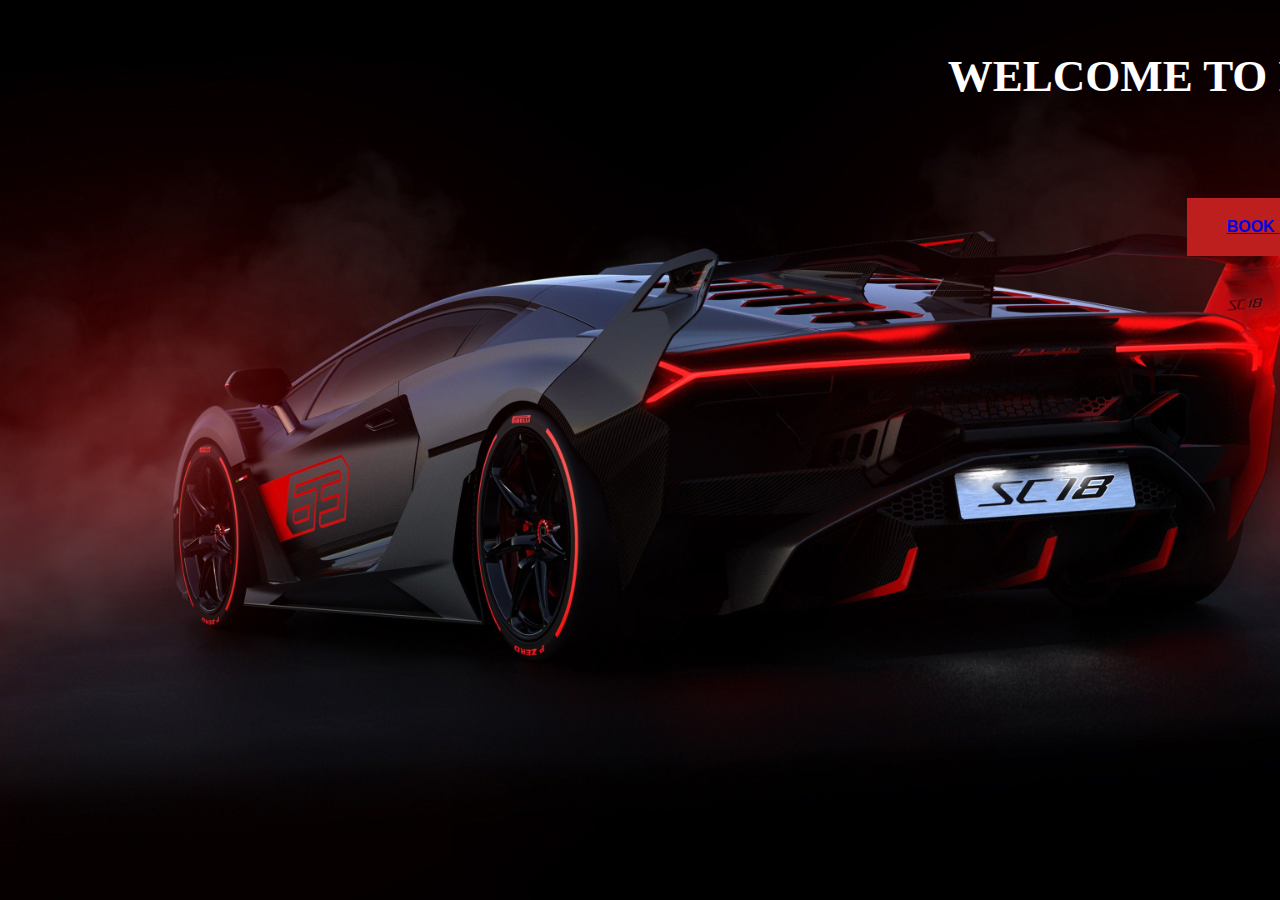
<file: index.html>
<!DOCTYPE html>
<html lang="en">

<head>
    <meta charset="UTF-8">
    <meta name="viewport" content="width=device-width, initial-scale=1.0">
    <link rel="stylesheet" href="./style.css">
    <title>Car Workshop</title>

    
</head>
<body>
    <header>
        <div class="hero">
          <h1 style="text-align:center" >Welcome to Rat's Workshop</h1>
          <style>
            .button {
              background-color: hsl(0, 72%, 43%);
              border:black;
              color: white;
              padding: 20px 40px;
              text-align: center;
             
              display: inline-block;
              font-size: 16px;
              margin: 4px 2px;
              cursor: pointer;
              margin-left:16%;
              margin-right:0%;
              margin-top:8%;
              margin-bottom: 5%;
              
            }
           

            </style>
            
          <button class="button">
            <a href="index1.html"><b>BOOK  YOUR  APPOINTMENT</b></a>
          </button>
         
           
        </header>
        </div>
</body>
</html>
</file>
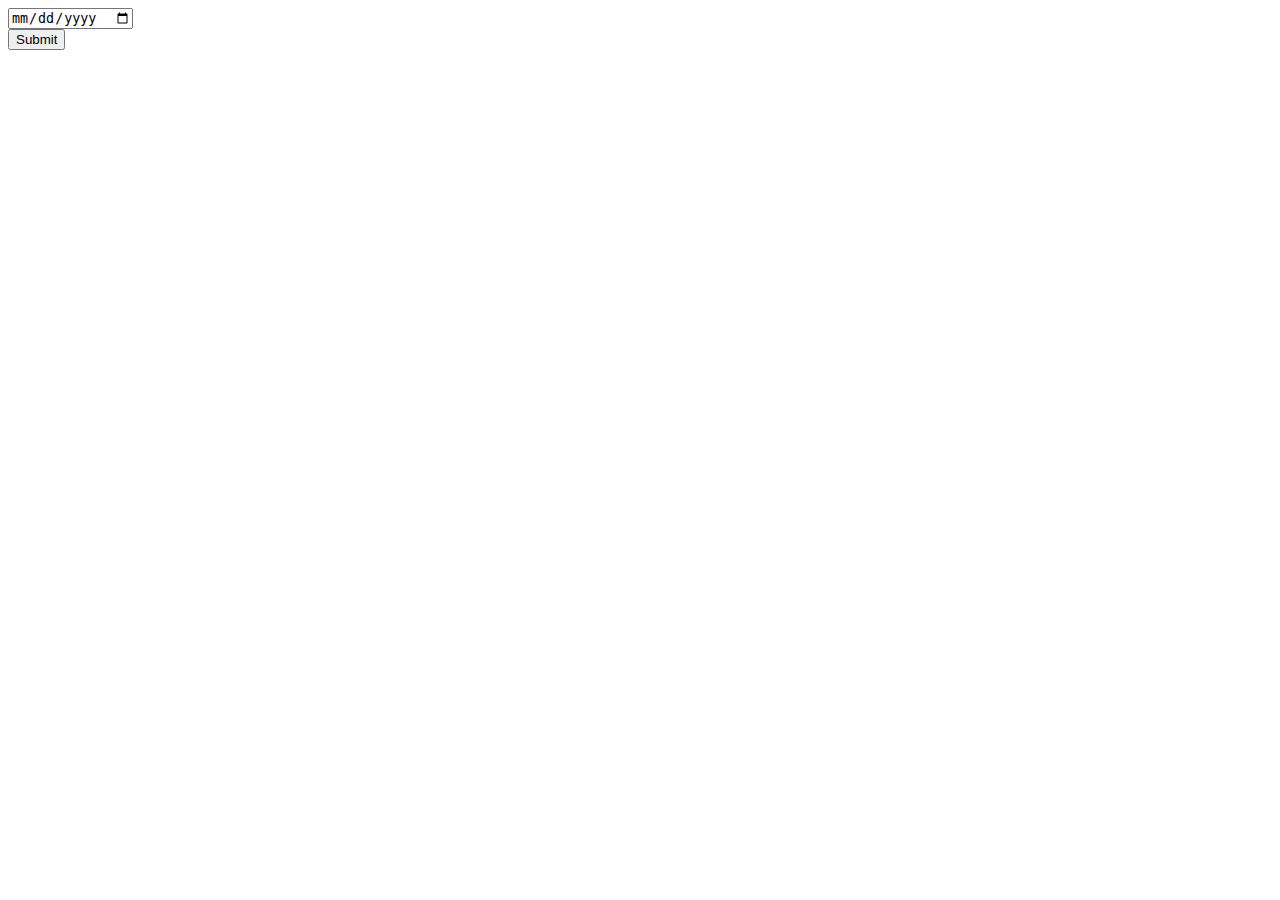
<file: mechanic.html>
<!DOCTYPE html>
<html lang="en">
    <body>
 <form action="mecha.php"> 
   <input type="date" name="adate" placeholder="Enter appointment date"/><br>
    <input type="submit" name="save" value="Submit"/> 
 </form>

    </body>

</html>
</file>
<file: style.css>
* {
    margin: 0;
    padding: 0;
    box-sizing: border-box;
}

body {
    
    display: -moz-grid-group;
    place-items: center;
    text-align: center;
    background-image: url(car4.jpg);
    height: 100vh;
    background-size: cover;
    background-position: center;
}
.hero
{
  position:absolute;
  width:1200px;
  margin-left:0px;
  margin-top:0px;
}

h1{
  color: white;
  text-transform: uppercase;
  font-size: 45px;
  text-align: center;
  margin-top: 50px;
  margin-left: 13%;
}
.container {
  width: 50%;
  min-height: 120px;
  background: #140606;
  color: #fff;
  border: 5px solid rgb(241, 42, 6);
  margin-left: 32%;
  margin-top: 6%;
  text-align: center;
 
}
</file>
